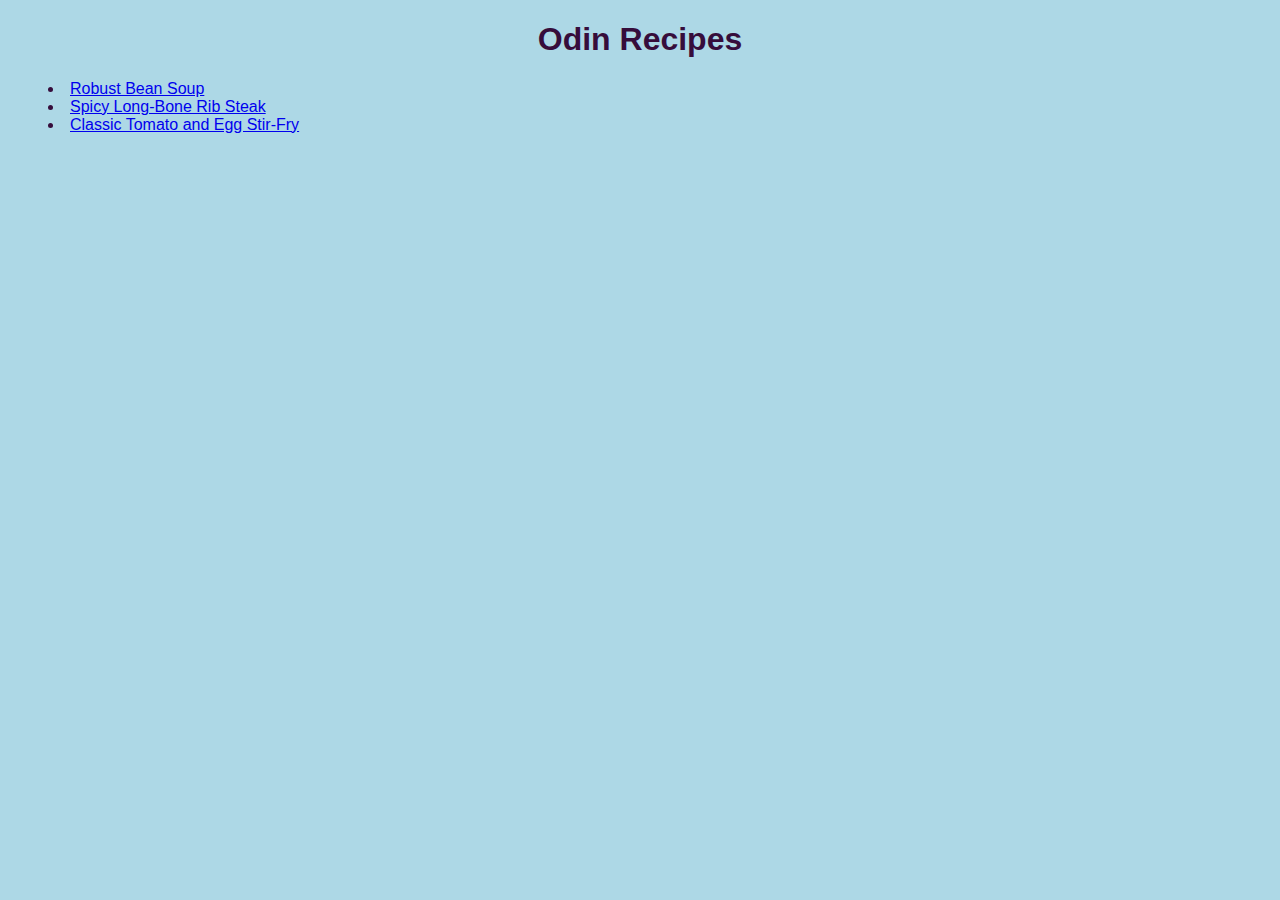
<file: index.html>
<!DOCTYPE html>
<html lang="en">
  <head>
    <link rel="stylesheet" href="css/style.css">
    <meta charset="utf-8">
    <title>Odin Recipes</title>
  </head>
  <body>
    <h1>Odin Recipes</h1>
    <ul>
    <li><a href="recipes/robust-bean-soup.html">Robust Bean Soup</a></li>
  <li><a href="recipes/spicy-long-bone-rib-steak.html">Spicy Long-Bone Rib Steak</a></li>
<li><a href="recipes/classic-tomato-and-egg-stir-fry.html">Classic Tomato and Egg Stir-Fry</a></li>  
</ul>
  </body>
</html>
</file>
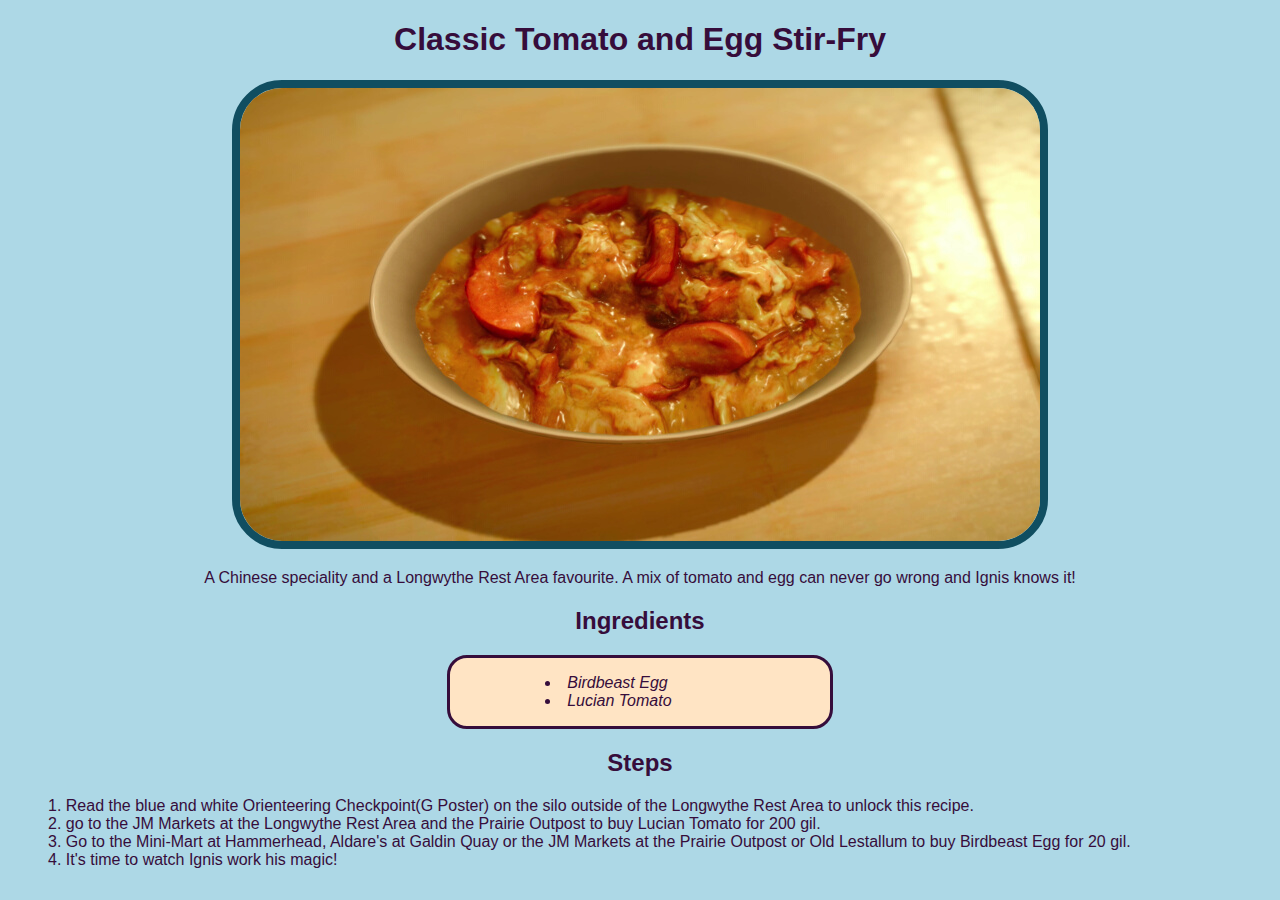
<file: recipes/classic-tomato-and-egg-stir-fry.html>
<!DOCTYPE html>
<html lang="en">
  <head>
    <link rel="stylesheet" href="../css/style.css">
    <meta charset="utf-8">
    <title>Classic Tomato and Egg Stir-Fry</title>
  </head>
  <body>
    <h1>Classic Tomato and Egg Stir-Fry</h1>
    <img src="../images/classic-tomato-and-egg-stir-fry.jpg"
     alt="a screenshot from final fantasy 15 containing tomato and egg stir-fry in a bowl on a light wooden table" 
     width="800 px" height="453 px">
    <p>A Chinese speciality and a Longwythe Rest Area favourite. A mix 
      of tomato and egg can never go wrong and Ignis knows it!</p>
    <h2>Ingredients</h2>
    <div class="centered"><ul class="ingredients">
      <li>Birdbeast Egg</li>
      <li>Lucian Tomato</li>
      
    </ul></div>
    <h2>Steps</h2>
    <ol>
        <li>Read the blue and white Orienteering Checkpoint(G Poster) 
           on the silo outside of the Longwythe Rest Area to unlock this recipe.</li>
        <li>go to the JM Markets at the Longwythe Rest Area and the Prairie Outpost
          to buy Lucian Tomato for 200 gil.</li>
        <li>Go to the Mini-Mart at Hammerhead, Aldare's at Galdin Quay
          or the JM Markets at the Prairie Outpost or Old Lestallum to buy Birdbeast Egg for 20 gil.
        </li>
        <li>It's time to watch Ignis work his magic! </li>
    </ol>
</file>
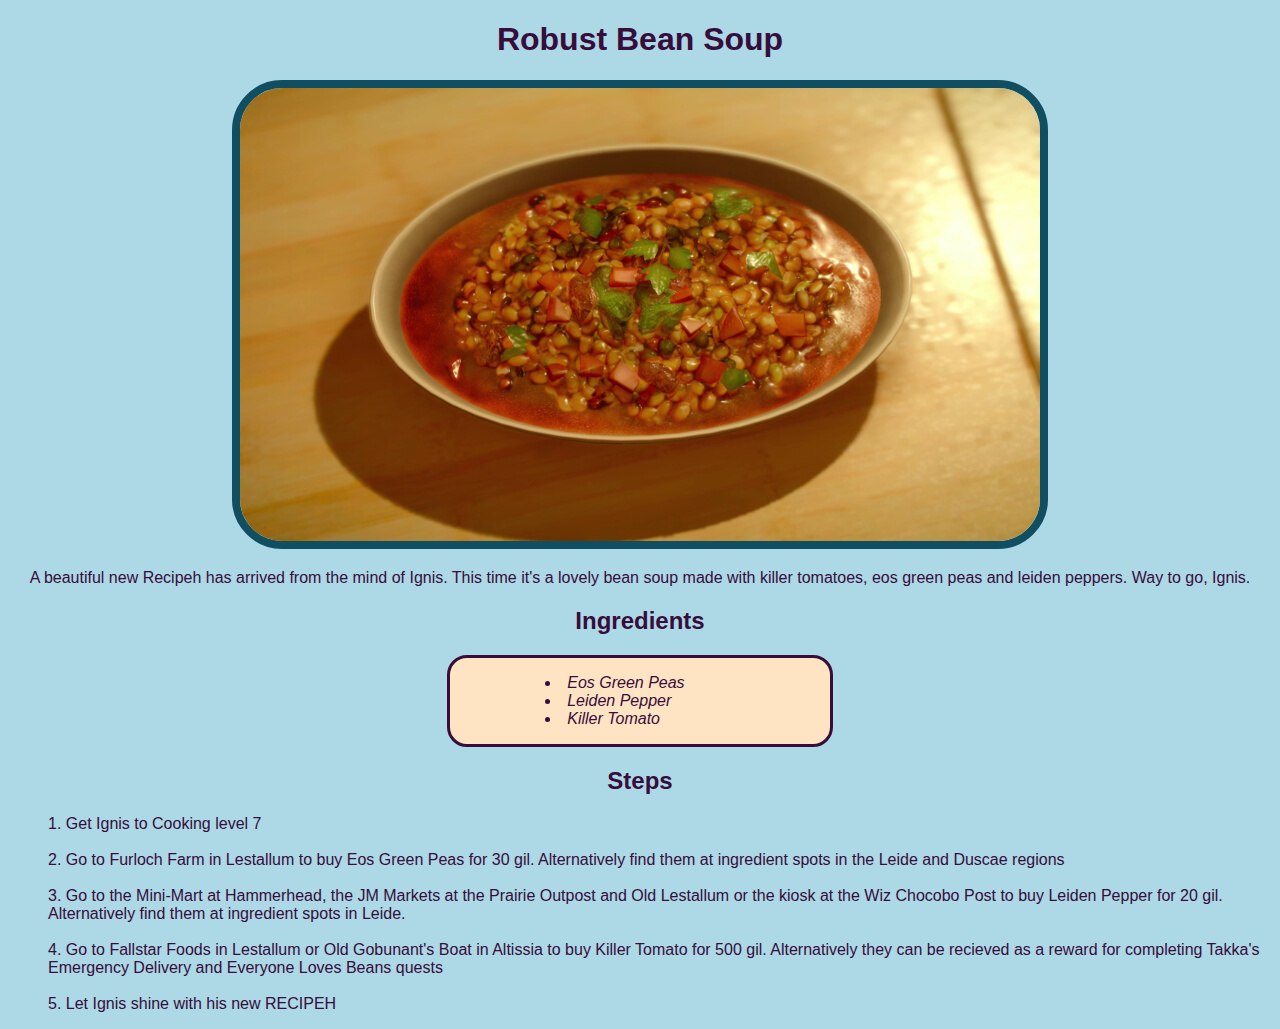
<file: recipes/robust-bean-soup.html>
<!DOCTYPE html>
<html lang="en">
  <head>
    <link rel="stylesheet" href="../css/style.css">
    <meta charset="utf-8">
    <title>Robust Bean Soup</title>
  </head>
  <body>
    <h1>Robust Bean Soup</h1>
    <img src="../images/robust-bean-soup.jpg" alt="Screenshot from Final Fantasy 15 
    showing Robust Bean Soup on a light wood table" width="800 px" height="453 px">
    <p>A beautiful new Recipeh has arrived from the mind of Ignis. This time it's a 
      lovely bean soup made with killer tomatoes, eos green peas and leiden peppers. Way to go, Ignis.</p>
    <h2>Ingredients</h2>
    <div class="centered"><ul class="ingredients">
      <li>Eos Green Peas</li>
      <li>Leiden Pepper</li>
      <li>Killer Tomato</li>
    </ul></div>
    <h2>Steps</h2>
    <ol>
        <li>Get Ignis to Cooking level 7</li>
        <br>
        <li>Go to Furloch Farm in Lestallum to buy Eos Green Peas for 30
           gil. Alternatively find them at ingredient spots in the Leide and Duscae regions</li>
           <br>
        <li>Go to the Mini-Mart at Hammerhead, the JM Markets at the 
           Prairie Outpost and Old Lestallum or the kiosk at the Wiz
           Chocobo Post to buy Leiden Pepper for 20 gil. Alternatively find
           them at ingredient spots in Leide. 
        </li>
        <br>
        <li> Go to Fallstar Foods in Lestallum or Old Gobunant's Boat 
            in Altissia to buy Killer Tomato for 500 gil. Alternatively
            they can be recieved as a reward for completing Takka's 
            Emergency Delivery and Everyone Loves Beans quests</li>
            <br>
        <li>Let Ignis shine with his new RECIPEH</li>
    </ol>
  </body>
</html>
</file>
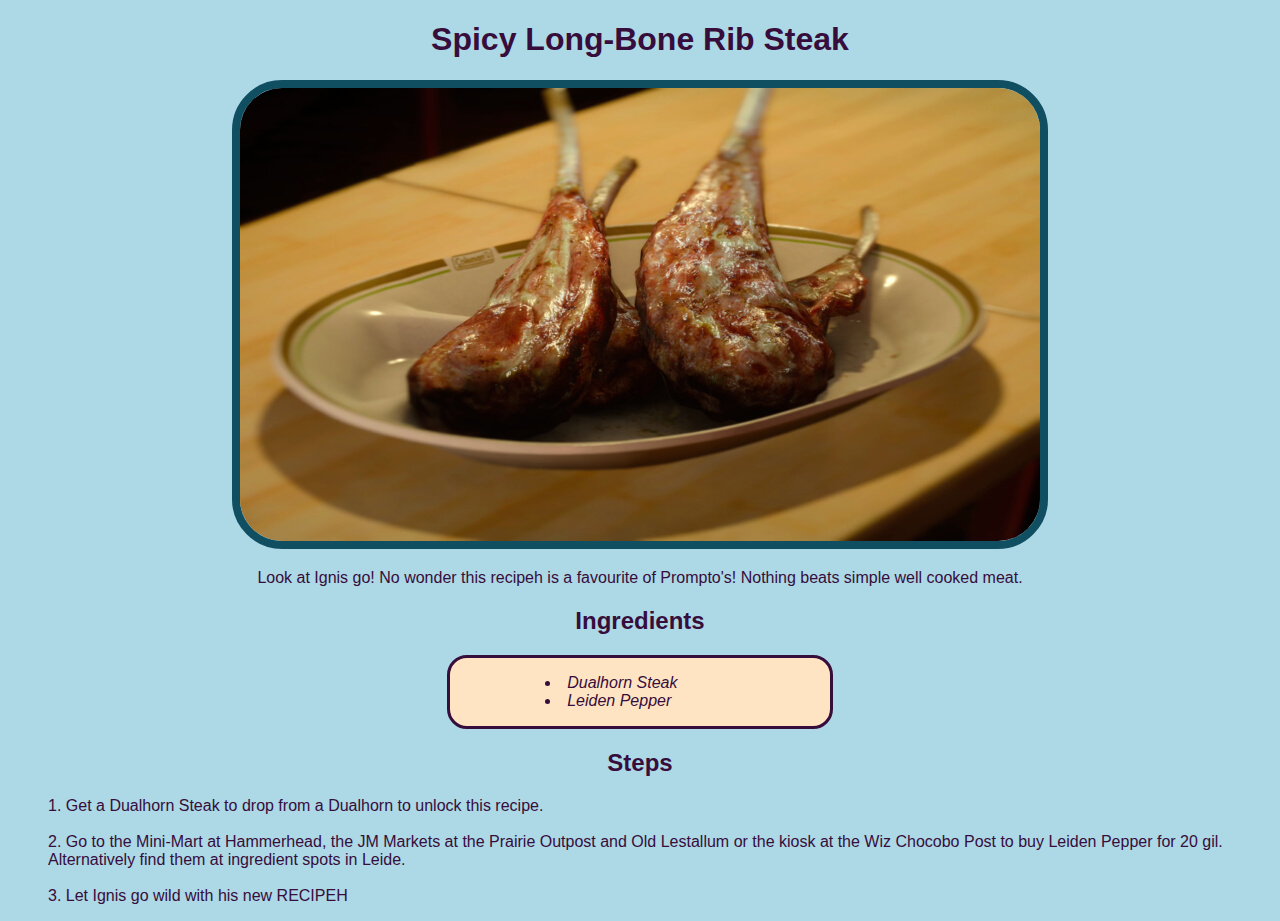
<file: recipes/spicy-long-bone-rib-steak.html>
<!DOCTYPE html>
<html lang="en">
  <head>
    <link rel="stylesheet" href="../css/style.css">
    <meta charset="utf-8">
    <title>Spicy Long-Bone Rib Steak</title>
  </head>
  <body>
    <h1>Spicy Long-Bone Rib Steak</h1>
    <img src="../images/spicy-long-bone-rib-steak.jpg" alt="a screenshot from final fantasy 15 containing 4 
      rib steaks on a plate that is sat on a light wooden table" width="800 px" height="453 px">
    <p>Look at Ignis go! No wonder this recipeh is a favourite of Prompto's!
       Nothing beats simple well cooked meat.</p>
    <h2>Ingredients</h2>
    <div class="centered"><ul class="ingredients">
      <li>Dualhorn Steak</li>
      <li> Leiden Pepper</li>
    
    </ul>
    </div>
    <h2>Steps</h2>
    <ol>
        <li>Get a Dualhorn Steak to drop from a Dualhorn to unlock
          this recipe. </li>
          <br>
        <li>Go to the Mini-Mart at Hammerhead, the JM Markets at the 
          Prairie Outpost and Old Lestallum or the kiosk at the Wiz
          Chocobo Post to buy Leiden Pepper for 20 gil. Alternatively find
          them at ingredient spots in Leide. </li>
          <br>
        <li>Let Ignis go wild with his new RECIPEH</li>
        
    </ol>
</file>
<file: css/style.css>
body {
    text-align: center;
    font-family: "arial", sans-serif;
    background-color: lightblue;
    color: rgb(54, 13, 59);
}

ul , ol {
   list-style-position: inside;
   text-align: left;
}

 .ingredients {
    
    font-style:italic;
    padding-left: 25%;
}

.centered {
    margin: auto;
    width: 30%;
    border: solid;
    border-radius: 20px;
    background-color: bisque;
    
}

img {
    border: solid 8px rgb(16, 78, 97);
    border-radius: 50px;
}
</file>
